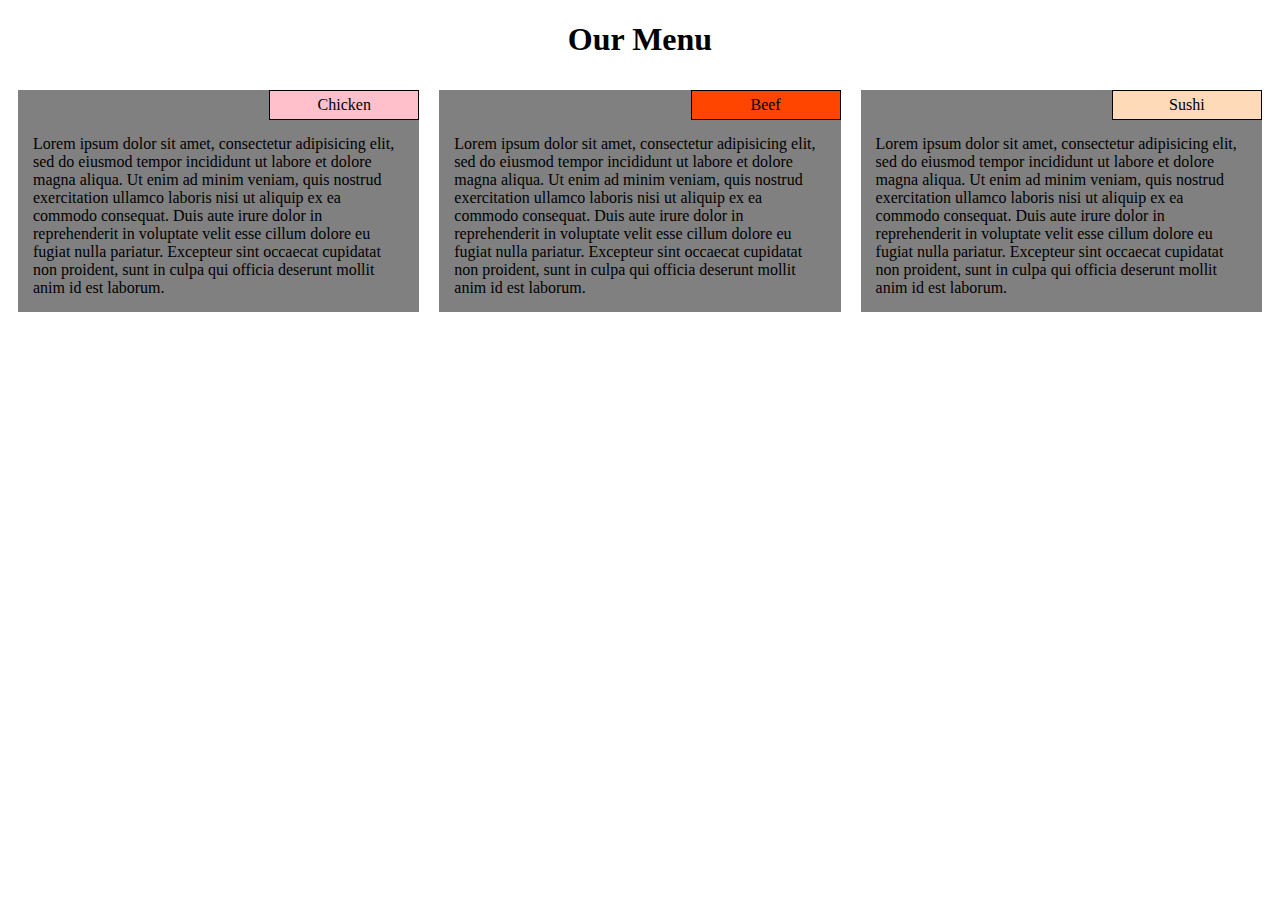
<file: module2-solution/index.html>
<!DOCTYPE html>
<html>
<head>
    <meta charset="utf-8" />
    <meta http-equiv="X-UA-Compatible" content="IE=edge">
    <title>Assignment Solution For Module 2</title>
    <meta name="viewport" content="width=device-width, initial-scale=1">
    <link rel="stylesheet" href="css/style.css">
</head>
<body>
    <h1>Our Menu</h1>
    <div class="row">
        <div class="col-md-4 col-sm-6 col-xs-12">
            <section>
                <p class="tab" style="background-color: pink">Chicken</p>
                <p class="content">Lorem ipsum dolor sit amet, consectetur adipisicing elit, sed do eiusmod tempor incididunt ut labore et dolore magna aliqua. Ut enim ad minim veniam, quis nostrud exercitation ullamco laboris nisi ut aliquip ex ea commodo consequat. Duis aute irure dolor in reprehenderit in voluptate velit esse cillum dolore eu fugiat nulla pariatur. Excepteur sint occaecat cupidatat non proident, sunt in culpa qui officia deserunt mollit anim id est laborum.</p>
            </section>
            
        </div>
        <div class="col-md-4 col-sm-6 col-xs-12">
            <section>
                <p class="tab" style="background-color: orangered">Beef</p>
                <p class="content">Lorem ipsum dolor sit amet, consectetur adipisicing elit, sed do eiusmod tempor incididunt ut labore et dolore magna aliqua. Ut enim ad minim veniam, quis nostrud exercitation ullamco laboris nisi ut aliquip ex ea commodo consequat. Duis aute irure dolor in reprehenderit in voluptate velit esse cillum dolore eu fugiat nulla pariatur. Excepteur sint occaecat cupidatat non proident, sunt in culpa qui officia deserunt mollit anim id est laborum.</p>
            </section>
            
        </div>
        <div class="col-md-4 col-sm-12 col-xs-12">
            <section>
                <p class="tab" style="background-color: peachpuff">Sushi</p>
                <p class="content">Lorem ipsum dolor sit amet, consectetur adipisicing elit, sed do eiusmod tempor incididunt ut labore et dolore magna aliqua. Ut enim ad minim veniam, quis nostrud exercitation ullamco laboris nisi ut aliquip ex ea commodo consequat. Duis aute irure dolor in reprehenderit in voluptate velit esse cillum dolore eu fugiat nulla pariatur. Excepteur sint occaecat cupidatat non proident, sunt in culpa qui officia deserunt mollit anim id est laborum.</p>
            </section>
            
        </div>
    </div>
    
</body>
</html>
</file>
<file: module2-solution/css/style.css>
* {
    box-sizing: border-box;
}

h1 {
    text-align: center;
}

section {
    background-color: gray;
    margin: 10px;
}




@media (min-width: 992px) {
    .col-md-1, .col-md-2, .col-md-3, .col-md-4, .col-md-5, .col-md-6, .col-md-7, .col-md-8, .col-md-9, .col-md-10, .col-md-11, .col-md-12 {
        float: left;
    }

    .col-md-1 {
        width: 8.33%;
    }
    .col-md-2 {
        width: 16.66%;
    }
    .col-md-3 {
        width: 25%;
    }
    .col-md-4 {
        width: 33.33%;
    }
    .col-md-5 {
        width: 41.66%;
    }
    .col-md-6 {
        width: 50%;
    }
    .col-md-7 {
        width: 58.83%;
    }
    .col-md-8 {
        width: 66.66%;
    }
    .col-lg-9 {
        width: 74.99%;
    }
    .col-md-10 {
        width: 83.33%;
    }
    .col-md-11 {
        width: 91.66%;
    }
    .col-md-12 {
        width: 100%;
    }
}

@media (min-width: 768px) and (max-width: 991px) {
    .col-sm-1, .col-sm-2, .col-sm-3, .col-sm-4, .col-sm-5, .col-sm-6, .col-sm-7, .col-sm-8, .col-sm-9, .col-sm-10, .col-sm-11, .col-sm-12 {
        float: left;
    }

    .col-sm-1 {
        width: 8.33%;
    }
    .col-sm-2 {
        width: 16.66%;
    }
    .col-sm-3 {
        width: 25%;
    }
    .col-sm-4 {
        width: 33.33%;
    }
    .col-sm-5 {
        width: 41.66%;
    }
    .col-sm-6 {
        width: 50%;
    }
    .col-sm-7 {
        width: 58.83%;
    }
    .col-sm-8 {
        width: 66.66%;
    }
    .col-sm-9 {
        width: 74.99%;
    }
    .col-sm-10 {
        width: 83.33%;
    }
    .col-sm-11 {
        width: 91.66%;
    }
    .col-sm-12 {
        width: 100%;
    }
}

@media (max-width: 767px) {
    .col-xs-1, .col-xs-2, .col-xs-3, .col-xs-4, .col-xs-5, .col-xs-6, .col-xs-7, .col-xs-8, .col-xs-9, .col-xs-10, .col-xs-11, .col-xs-12 {
        float: left;
    }

    .col-xs-1 {
        width: 8.33%;
    }
    .col-xs-2 {
        width: 16.66%;
    }
    .col-xs-3 {
        width: 25%;
    }
    .col-xs-4 {
        width: 33.33%;
    }
    .col-xs-5 {
        width: 41.66%;
    }
    .col-xs-6 {
        width: 50%;
    }
    .col-xs-7 {
        width: 58.83%;
    }
    .col-xs-8 {
        width: 66.66%;
    }
    .col-xs-9 {
        width: 74.99%;
    }
    .col-xs-10 {
        width: 83.33%;
    }
    .col-xs-11 {
        width: 91.66%;
    }
    .col-xs-12 {
        width: 100%;
    }
}

p {
    padding: 15px;
    clear: right;
    margin: 0;
}

.tab {
    float: right;
    width: 150px;
    padding: 5px;
    border: 1px solid black;
    text-align: center;
    margin: 0;
}
</file>
